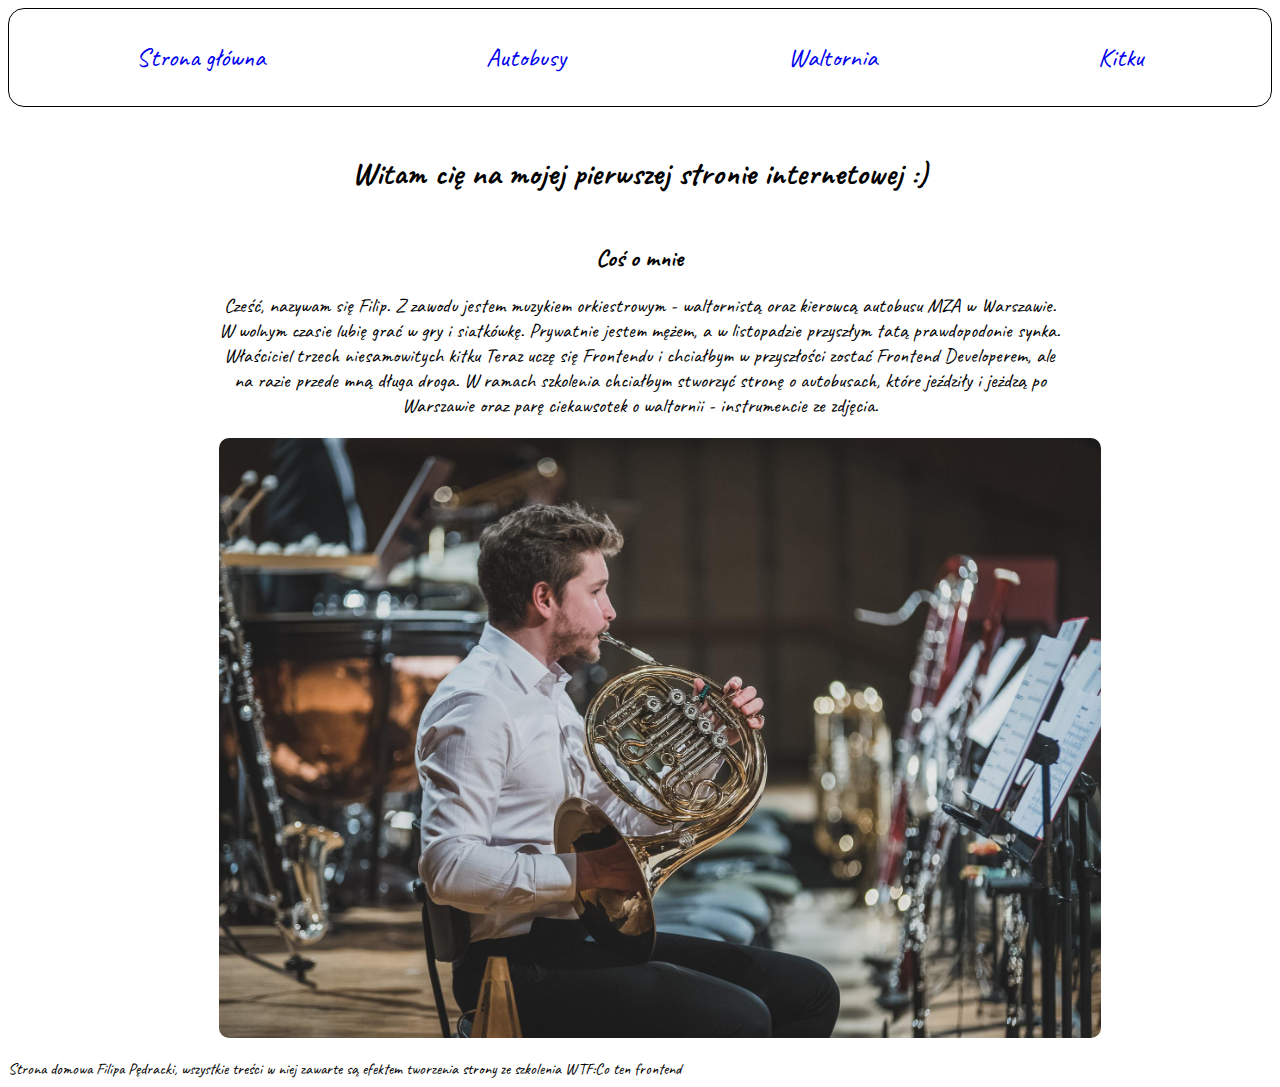
<file: index.html>
<!DOCTYPE html>
<html lang="pl">

<head>
  <meta charset="UTF-8" />
  <meta name="viewport" content="width=device-width, initial-scale=1.0" />
  <title>homepage</title>
  <link rel="stylesheet" href="CSS/style.css">
  <link href="https://fonts.googleapis.com/css2?family=Caveat&display=swap" rel="stylesheet">
</head>

<body class="body">
  <nav class="navigation">
    <a class="navigation__link" href="index.html">Strona główna</a>
    <a class="navigation__link" href="nauka_html.html">Autobusy</a>
    <a class="navigation__link" href="nauka_css.html">Waltornia</a>
    <a class="navigation__link" href="nauka_js.html">Kitku</a>
  </nav>


  <main class="main">
    <header class="main__header">
      <h1 class="main__title">
        Witam cię na mojej pierwszej stronie internetowej :)
      </h1>
    </header>

    <section class="section">
      <h2 class="section__about-me">
        Coś o mnie
      </h2>
      <article class="article">
        <p class="article__disription">
          Cześć, nazywam się Filip. Z zawodu jestem muzykiem orkiestrowym - waltornistą oraz
          kierowcą autobusu MZA w Warszawie. W wolnym czasie lubię grać w gry i siatkówkę. Prywatnie jestem mężem, a w
          listopadzie przyszłym tatą prawdopodonie synka. Właściciel trzech niesamowitych kitku
          Teraz uczę się Frontendu i chciałbym w przyszłości zostać Frontend Developerem,
          ale na razie przede mną długa droga. W ramach szkolenia chciałbym stworzyć stronę o autobusach, które jeździły
          i jeżdzą po Warszawie oraz parę ciekawsotek o waltornii - instrumencie ze zdjęcia.
        </p>
      </article>
      <div>
        <img class="image-index" src="IMG/zdjęcie_z_rogiem.jpg" alt="zdjecie Filip">
      </div>
    </section>

  </main>

  <footer class="footer" id="footer">
    Strona domowa Filipa Pędracki, wszystkie treści w niej zawarte są efektem
    tworzenia strony ze szkolenia WTF:Co ten frontend
  </footer>
  <script src="main.js"></script>
</body>

</html>
</file>
<file: CSS/style.css>
html {
  box-sizing: border-box;
}

*,
*:before,
*:after {
  box-sizing: inherit;
}
.body {
  font-family: "Caveat", cursive;
}
.navigation {
  background-color: white;
  margin-bottom: 16px;
  border-width: 1px;
  border-style: solid;
  display: flex;
  flex-direction: row;
  padding: 16px;
  justify-content: space-around;
  position: sticky;
  top: 0;
  font-size: 26px;
  border-radius: 16px;
}
.navigation__link {
  padding: 16px;
  text-decoration: none;
}

.main {
  display: grid;
  grid-template-columns: repeat(6, 1fr);
  grid-template-rows: 100px;
}
.main__header {
  grid-column-start: 2;
  grid-column-end: 6;
  display: flex;
  justify-content: center;
  align-items: center;
  background-color: white;
  font-family: "Caveat", cursive;
}
.section {
  grid-row-start: 2;
  grid-row-end: 3;
  grid-column-start: 2;
  grid-column-end: 6;
  text-align: center;
}
.article__disription {
  font-size: 20px;
}
.image-index {
  width: 882px;
  height: 600px;
  text-align: center;
  margin-bottom: 16px;
  border-radius: 10px;
}
</file>
